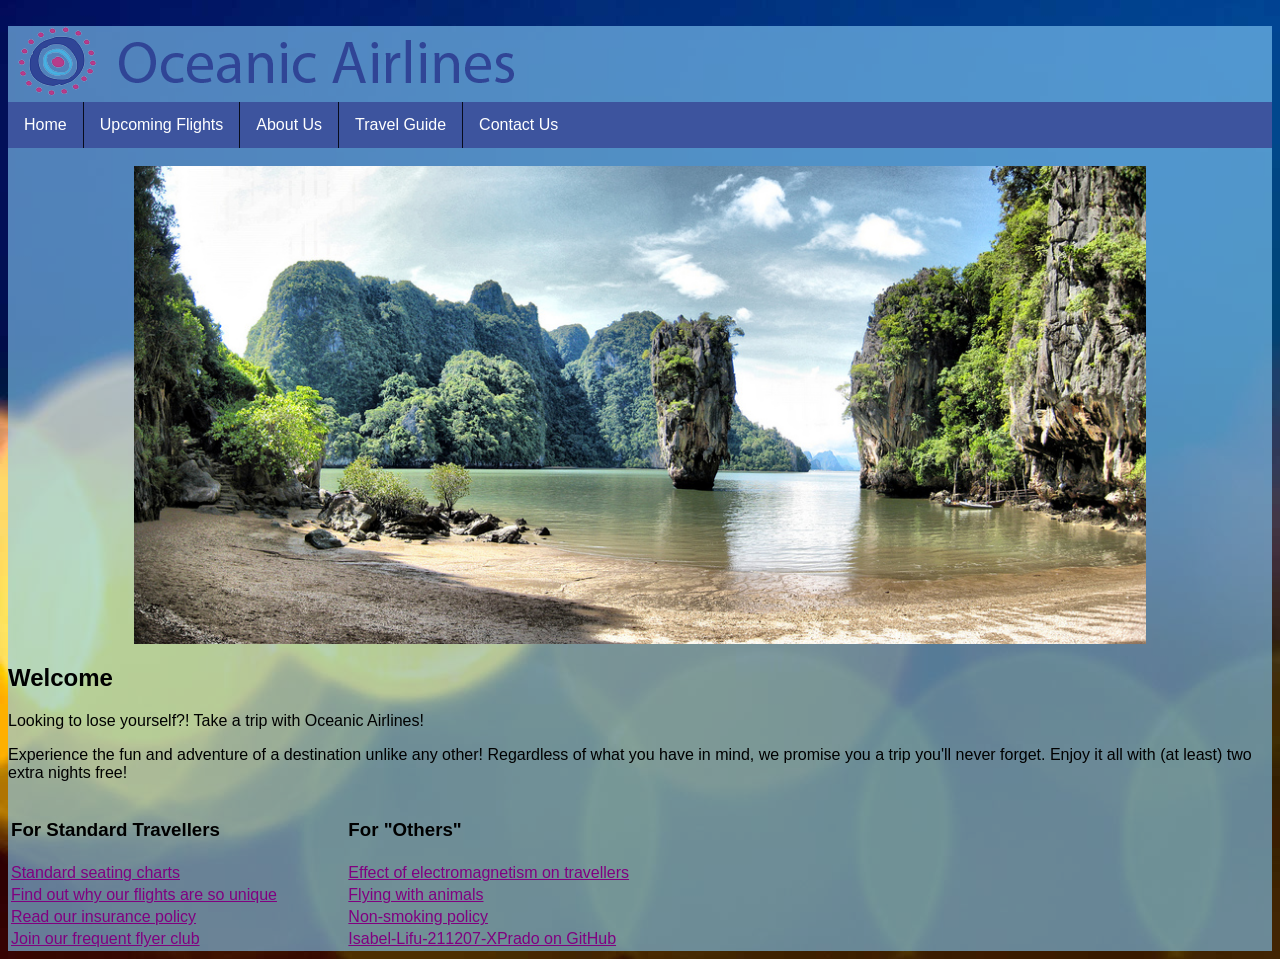
<file: index.html>
<!doctype html>
<html>
	<head>
		<meta charset="utf-8">
		<title>CSS Project</title>
		<script src="index.js"></script>
		<link rel="stylesheet" type="text/css" href="CSS1.css">
	</head>
	<body>
		<br>
		<div id="content" style="background-color: rgba(135, 206, 250, 0.6);">
			<img src="Images/logo1.png" alt="Logo"/>
			<!-- Menu -->
				<ul>
					<li><a href="home.html"><span>Home</span></a></li>
					<li><a href="flights"><span>Upcoming Flights</span></a></li>
					<li><a href="about.html"><span>About Us</span></a></li>
					<li><a href="travelguide.html"><span>Travel Guide</span></a></li>
					<li><a href="contact.html"><span>Contact Us</span></a></li>
				</ul>
				<br>
			<!-- Island Picture -->
			<img class ="island" src="Images/island.jpg" alt="island" />
			<!-- Welcome Message -->
			  <h2>Welcome</h2>
			  <p> Looking to lose yourself?! Take a trip with Oceanic Airlines!</p>
			<p>Experience the fun and adventure of a destination unlike any other! Regardless of what you have in mind, we promise you a trip you'll never forget. Enjoy it all with (at least) two extra nights free!</p>
			<!-- Links -->
			<table width="55%" border="0">
			  <tbody>
				<tr>
				  <td><h3>For Standard Travellers</h3></td>
				  <td><h3>For "Others"</h3></td>
				</tr>
				<tr>
				  <td><a onclick="error();">Standard seating charts</a></td>
				  <td><a onclick="error()">Effect of electromagnetism on travellers</a></td>
				</tr>
				<tr>
				  <td><a onclick="error()">Find out why our flights are so unique</a></td>
				  <td><a onclick="error()">Flying with animals</a></td>
				</tr>
				<tr>
				  <td><a onclick="error()">Read our insurance policy</a></td>
				  <td><a onclick="error()">Non-smoking policy</a></td>
				</tr>
				<tr>
				  <td><a onclick="error()">Join our frequent flyer club</a></td>
				  <td><a href="https://github.com/Isabel-Lifu-211207-XPrado">Isabel-Lifu-211207-XPrado on GitHub</a></td>
				</tr>
			  </tbody>
			</table>
		</div>
	</body>
</html>
</file>
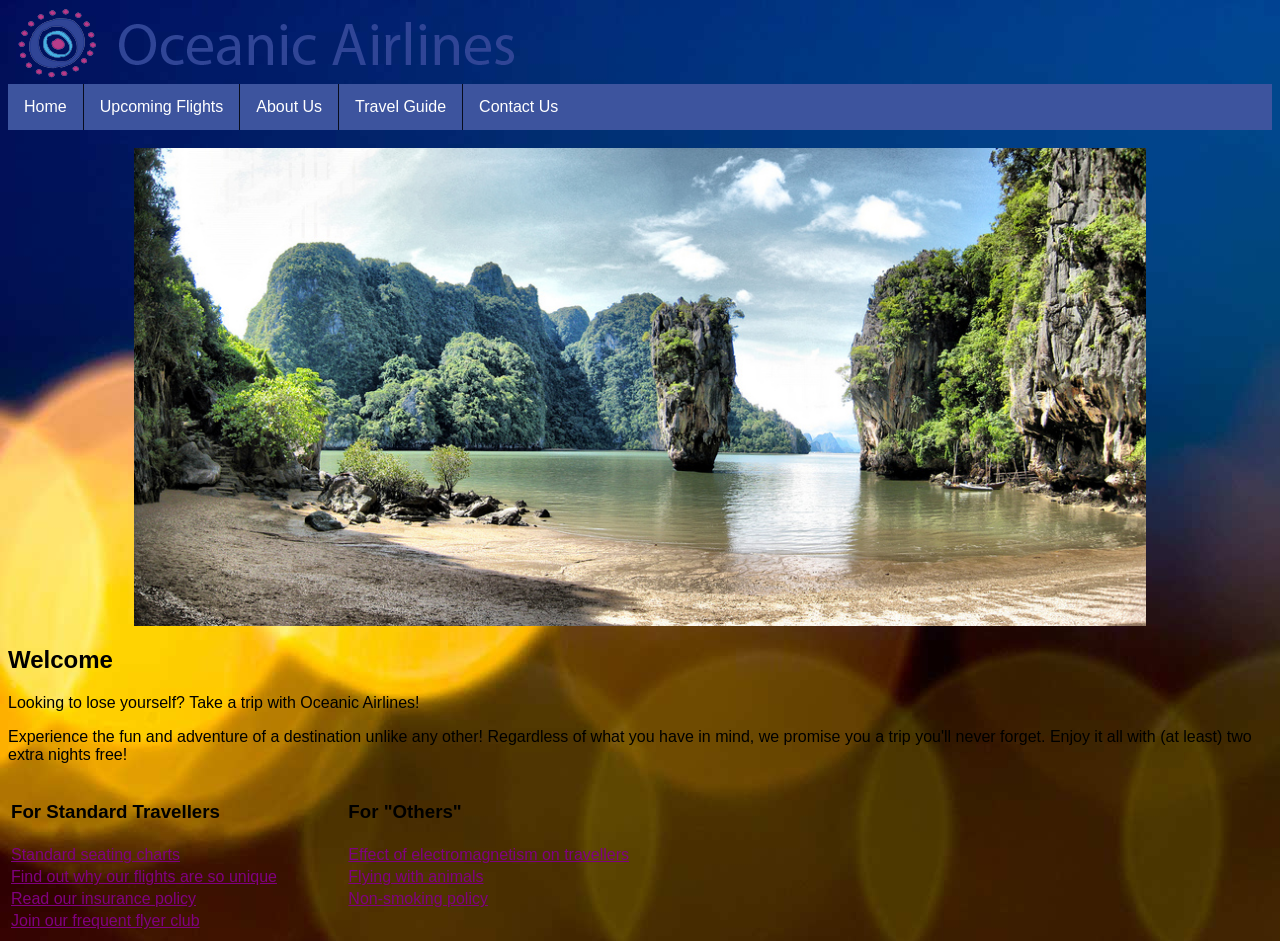
<file: Term-2-DT-Assignment-CSS-Project.html>
<!doctype html>
<html>
<head>
<meta charset="utf-8">
<title>CSS Project</title>
</head>
<link rel="stylesheet" type="text/css" href="CSS1.css">
<body>
<img src="Images/logo1.png" alt="Logo" />
<!-- Menu -->
	<ul>
		<li><a href="home.html"><span>Home</span></a></li>
		<li><a href="flights"><span>Upcoming Flights</span></a></li>
		<li><a href="about.html"><span>About Us</span></a></li>
		<li><a href="travelguide.html"><span>Travel Guide</span></a></li>
		<li><a href="contact"><span>Contact Us</span></a></li>
    </ul>
    <br>
<!-- Island Picture -->
<img class ="island" src="Images/island.jpg" alt="island" />
<!-- Welcome Message -->
  <h2>Welcome</h2>
  <p> Looking to lose yourself? Take a trip with Oceanic Airlines!</p>
<p>Experience the fun and adventure of a destination unlike any other! Regardless of what you have in mind, we promise you a trip you'll never forget. Enjoy it all with (at least) two extra nights free!</p>
<!-- Links -->
<table width="55%" border="0">
  <tbody>
    <tr>
      <td><h3>For Standard Travellers</h3></td>
      <td><h3>For "Others"</h3></td>
    </tr>
    <tr>
      <td><a href="#">Standard seating charts</a></td>
      <td><a href="#">Effect of electromagnetism on travellers</a></td>
    </tr>
    <tr>
      <td><a href="#">Find out why our flights are so unique</a></td>
      <td><a href="#">Flying with animals</a></td>
    </tr>
    <tr>
      <td><a href="#">Read our insurance policy</a></td>
      <td><a href="#">Non-smoking policy</a></td>
    </tr>
    <tr>
      <td><a href="#">Join our frequent flyer club</a></td>
      <td>&nbsp;</td>
    </tr>
  </tbody>
</table>
</body>
</html>
</file>
<file: CSS1.css>
@charset "utf-8";
/* CSS Document */

a {
	color: purple;
	text-decoration: underline;
}

ul {
  list-style-type: none;
  margin: 0;
  padding: 0;
  overflow: hidden;
  background-color: #3D549E;
}

li {
  float: left;
  border-right:1px solid #070C1C;
}

li:last-child {
  border-right: none;
}

li a {
  display: block;
  color: white;
  text-align: center;
  padding: 14px 16px;
  text-decoration: none;
}

li a:hover:not(.active) {
  background-color: #B63D88;
}

.active {
  background-color: #4CAF50;
}

body {
	background-image: url("Images/textures/005.jpg");
	font-family: "Lato", sans-serif;
}
	


@media screen and (max-height: 450px) {
  .sidenav {padding-top: 40px;}
  .sidenav a {font-size: 30px;}
}
	

body {
	background-color: #e5e5ff;
	font-family: "Lato", sans-serif;
}

.island {
	  display: block;
 	 margin-left: auto;
 	 margin-right: auto;
  	 width: 80%;
}
</file>
